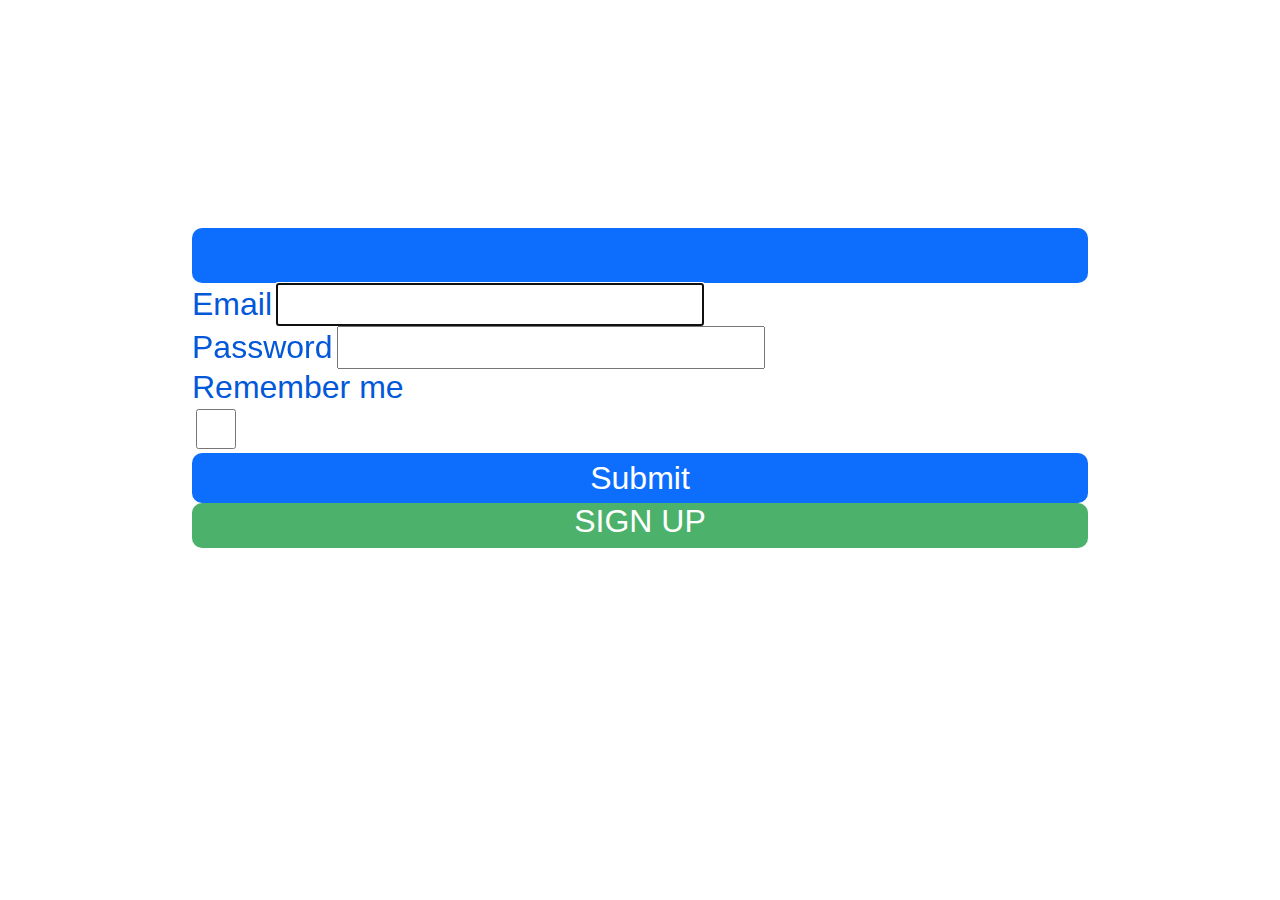
<file: log in sign up/html/index.html>
<!DOCTYPE html>
<html lang="en">

<head>
    <meta charset="UTF-8">
    <meta http-equiv="X-UA-Compatible" content="IE=edge">
    <meta name="viewport" content="width=device-width, initial-scale=1.0">
    <title>Document</title>
    <link href="https://cdn.jsdelivr.net/npm/bootstrap@5.3.0-alpha3/dist/css/bootstrap.min.css" rel="stylesheet"
        integrity="sha384-KK94CHFLLe+nY2dmCWGMq91rCGa5gtU4mk92HdvYe+M/SXH301p5ILy+dN9+nJOZ" crossorigin="anonymous">
    <link rel="stylesheet" href="../css/home.css">
    <link rel="stylesheet" href="../css/mediaQueryAndAnimation.css">
    <link rel="preconnect" href="https://fonts.googleapis.com">
<link rel="preconnect" href="https://fonts.gstatic.com" crossorigin>
<link href="https://fonts.googleapis.com/css2?family=Cabin:ital,wght@1,700&display=swap" rel="stylesheet">
</head>

<body>

    <div class="d-flex justify-content-evenly main-container">

        <form action="post" class="needs-validation" id="sign-in">

            <div class="sign-in-container">
                <h1 class="sign-in">SIGN IN</h1>
            </div>

            <div class="mb-3 small-media">
                <label for="" class="form-label">Email</label>
                <input type="email" class="form-control" required autofocus>
            </div>

            <div class="mb-3 small-media">
                <label for="" class="form-label">Password</label>
                <input type="password" class="form-control" required>
            </div>


            <div class="remember-me mb-3 small-media d-flex justify-content-evenly">
                <div class="col">Remember me</div>
                <input type="checkbox" id="check" class="m-2">
            </div>
            <div class="mb-3 small-media d-grid justify-content-center">
                <input type="submit" class="form-control">
            </div>
            <div class="mb-3 small-media d-grid justify-content-center">
                <div class="sign-in-up">SIGN UP</div>
            </div>
        </form>


        <form action="post" class="needs-validation move-down" id="sign-up">

            <div class="sign-up-container">
                <h1 class="sign-in">SIGN UP</h1>
            </div>

            <div class="mb-3 small-media">
                <label for="" class="form-label">User Name</label>
                <input type="text" class="form-control" required>
            </div>


            <div class="mb-3 small-media">
                <label for="" class="form-label">Email</label>
                <input type="email" class="form-control" required>
            </div>

            <div class="mb-3 small-media">
                <label for="" class="form-label">Password</label>
                <input type="password" class="form-control" required>
            </div>

            
            <div class="mb-3 small-media d-grid justify-content-center">
                <input type="submit" class="form-control">
            </div>
            <div class="mb-3 small-media d-grid justify-content-center">
                <div class="sign-in-up">SIGN UP</div>
            </div>
        </form>
    </div>


    <div class="floating-circle up"></div>


</body>


<script src="https://cdn.jsdelivr.net/npm/bootstrap@5.3.0-alpha3/dist/js/bootstrap.bundle.min.js"
    integrity="sha384-ENjdO4Dr2bkBIFxQpeoTz1HIcje39Wm4jDKdf19U8gI4ddQ3GYNS7NTKfAdVQSZe" crossorigin="anonymous">
    </script>
<script src="https://cdnjs.cloudflare.com/ajax/libs/jquery/3.6.4/jquery.min.js"></script>
<script src="../js/transition.js"></script>

</html>
</file>
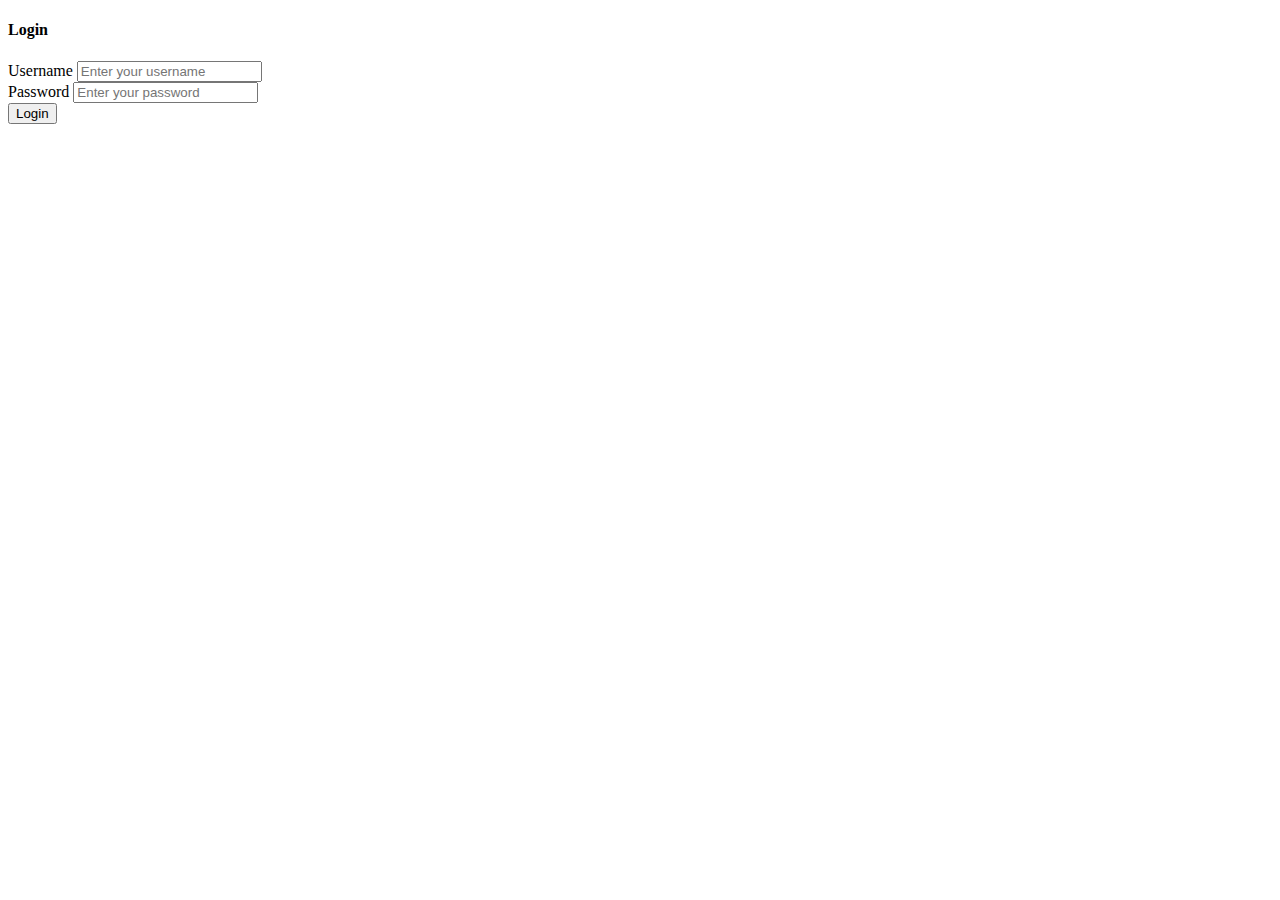
<file: log in sign up/html/new.html>
<!DOCTYPE html>
<html lang="en">
<head>
	<meta charset="UTF-8">
	<meta name="viewport" content="width=device-width, initial-scale=1.0">
	<title>Login Page</title>
	<link href="https://cdn.jsdelivr.net/npm/bootstrap@5.3.0-alpha3/dist/css/bootstrap.min.css" rel="stylesheet"
        integrity="sha384-KK94CHFLLe+nY2dmCWGMq91rCGa5gtU4mk92HdvYe+M/SXH301p5ILy+dN9+nJOZ" crossorigin="anonymous">
</head>
<body>

	<div class="container mt-5">
		<div class="row justify-content-center">
			<div class="col-md-6">
				<div class="card">
					<div class="card-header bg-primary text-white">
						<h4>Login</h4>
					</div>
					<div class="card-body">
						<form>
							<div class="mb-3">
								<label for="username" class="form-label">Username</label>
								<input type="text" class="form-control" id="username" placeholder="Enter your username">
							</div>
							<div class="mb-3">
								<label for="password" class="form-label">Password</label>
								<input type="password" class="form-control" id="password" placeholder="Enter your password">
							</div>
							<div class="d-grid">
								<button type="submit" class="btn btn-primary">Login</button>
							</div>
						</form>
					</div>
				</div>
			</div>
		</div>
	</div>
	
    <script src="https://cdn.jsdelivr.net/npm/bootstrap@5.3.0-alpha3/dist/js/bootstrap.bundle.min.js"
    integrity="sha384-ENjdO4Dr2bkBIFxQpeoTz1HIcje39Wm4jDKdf19U8gI4ddQ3GYNS7NTKfAdVQSZe" crossorigin="anonymous">
    </script>
<script src="https://cdnjs.cloudflare.com/ajax/libs/jquery/3.6.4/jquery.min.js"></script></body>
</html>
</file>
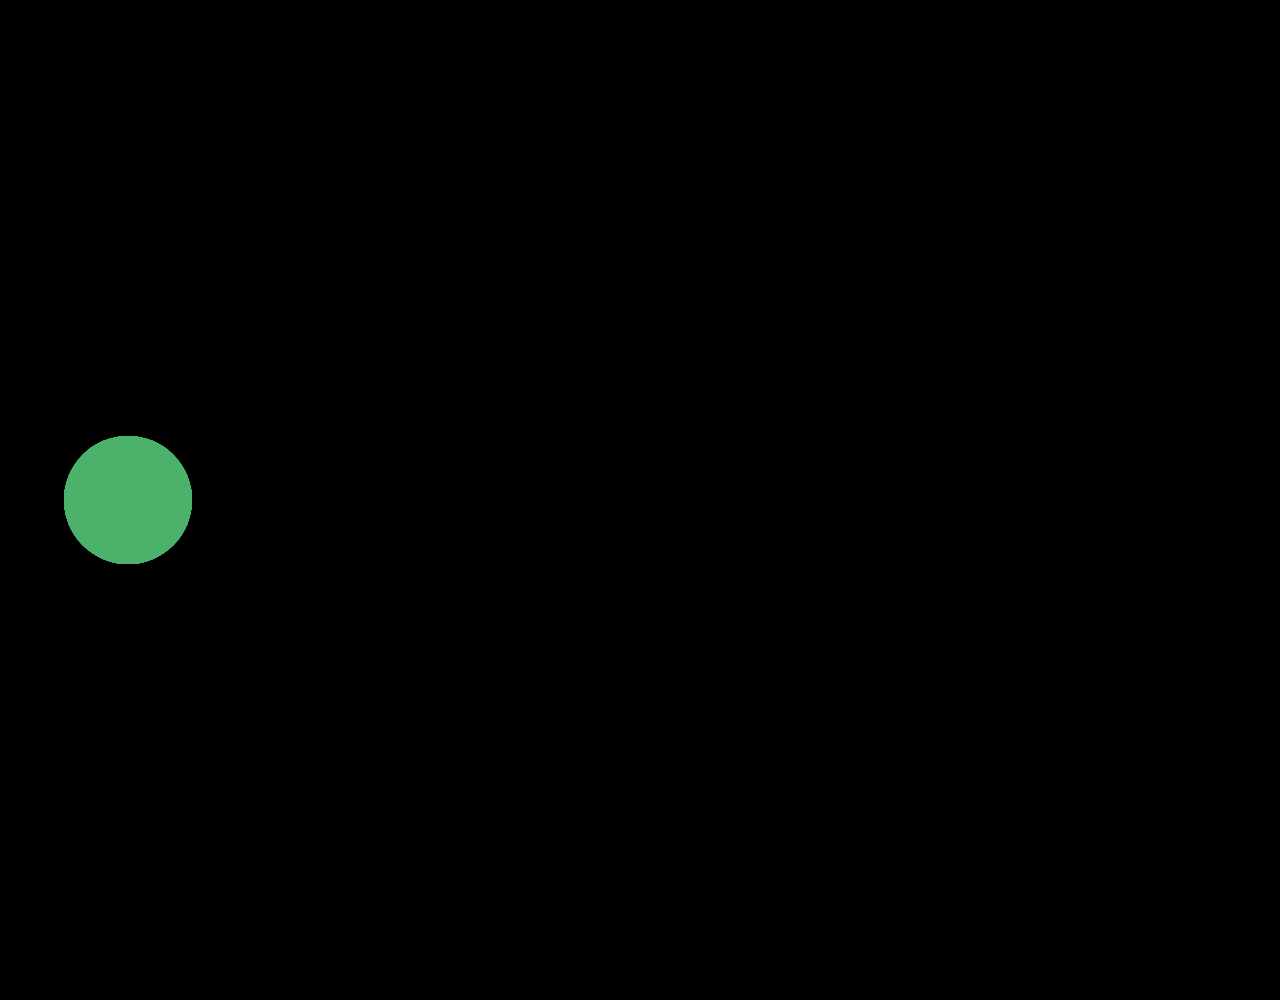
<file: log in sign up/html/opening.html>
<!DOCTYPE html>
<html lang="en">

<head>
    <meta charset="UTF-8">
    <meta http-equiv="X-UA-Compatible" content="IE=edge">
    <meta name="viewport" content="width=device-width, initial-scale=1.0">
    <link rel="stylesheet" href="../css/opening.css">
    <title>Document</title>
</head>

<body>
    <div class="content">
        <div class="loader">
            <div class="element"></div>
            <div class="element"></div>
            <div class="element"></div>
            <div class="element"></div>
            <div class="element"></div>
            <div class="element"></div>
            <div class="element"></div>
            <div class="element"></div>
            <div class="element"></div>
            <div class="element"></div>
        </div>
    </div>
</body>

</html>
</file>
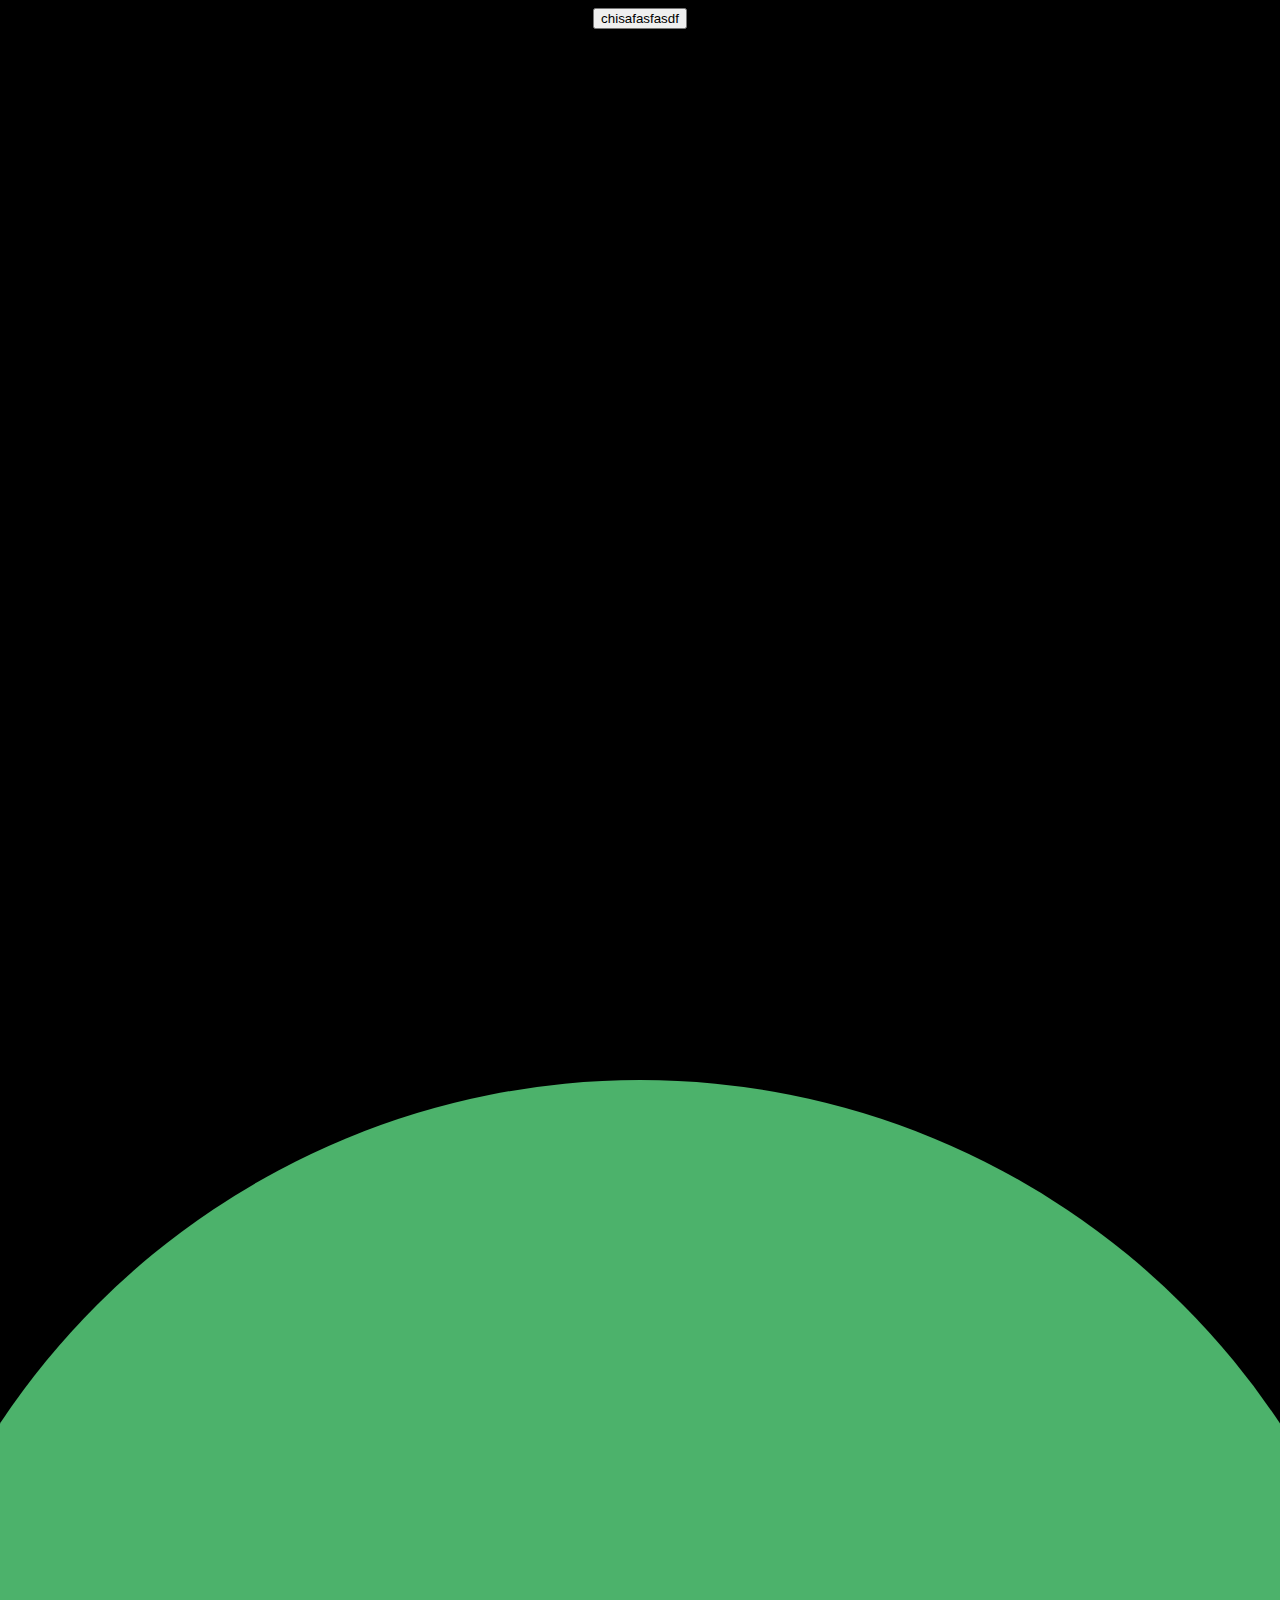
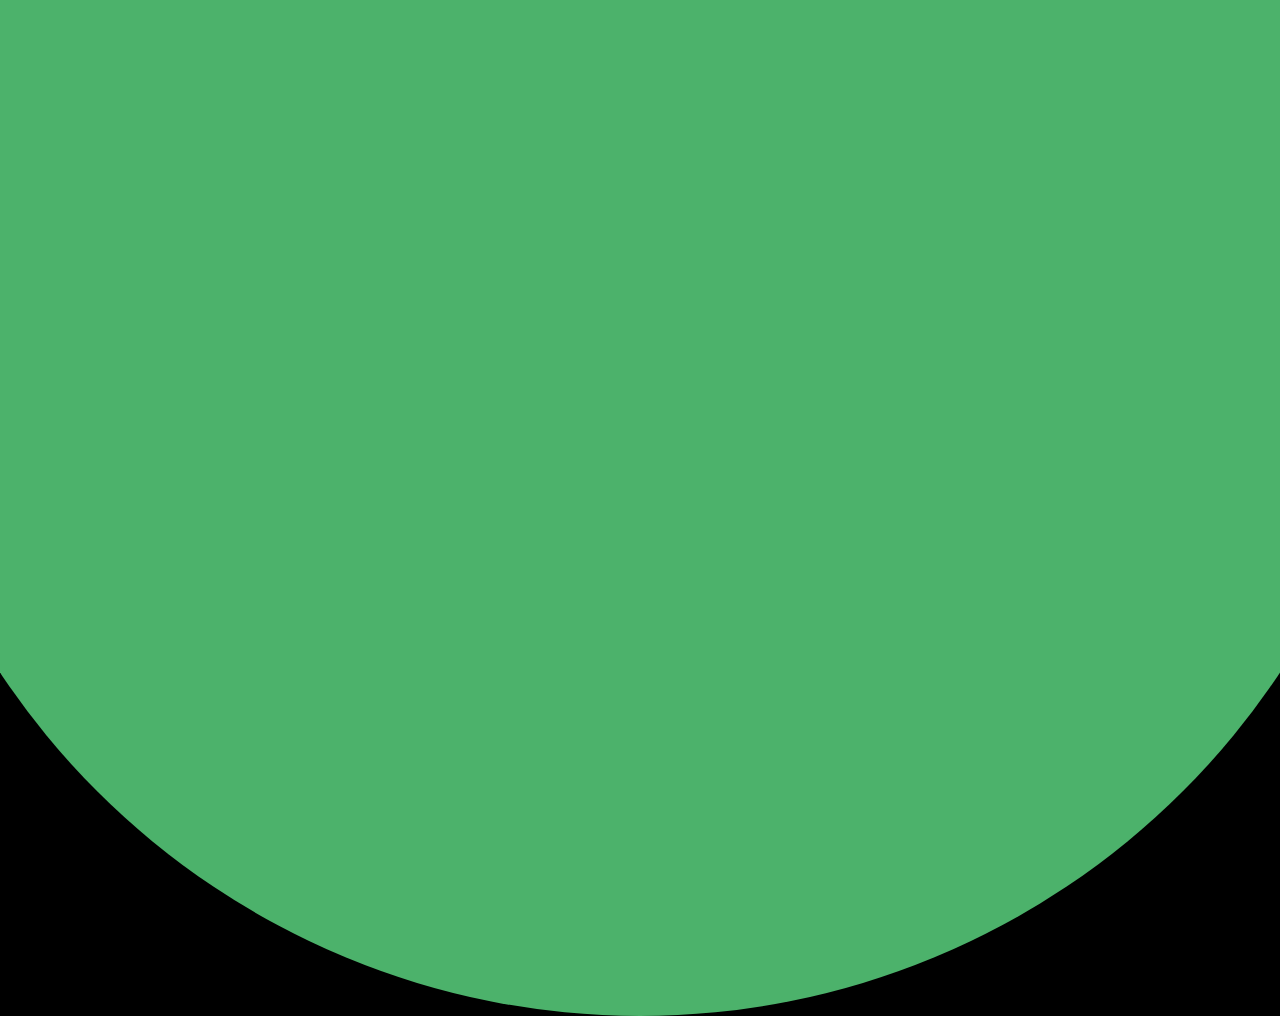
<file: log in sign up/html/transition.html>
<!DOCTYPE html>
<html lang="en">
<head>
    <meta charset="UTF-8">
    <meta http-equiv="X-UA-Compatible" content="IE=edge">
    <meta name="viewport" content="width=device-width, initial-scale=1.0">
    <link rel="stylesheet" href="../css/tansition.css">
    <title>Document</title>
</head>
<body>
    <div class="floating-circle"></div>
    <!--<div class="floating-circle"></div> -->
    <button> chisafasfasdf</button>
</body>

<script src="https://cdnjs.cloudflare.com/ajax/libs/jquery/3.6.4/jquery.min.js">
</script>
</html>

<script>
    $('button').click(function (e) { 
        $('.floating-circle').css('top','44vh');
    });
</script>
</file>
<file: log in sign up/css/home.css>
body {
    overflow-x: hidden;
    position: relative;
    display: flex;
    flex-direction: column;
    justify-content: start;
    align-items: center;
    background-color: rgb(42, 78, 53);
    /* background-color: rgb(42, 78, 53); */
    height: fit-content;
    overflow-y: hidden;
    transition: background-color 0.4s;
}

* {
    user-select: none;
    font-family: 'Roboto', sans-serif;
    transition: all 0.9s;
    text-justify: inter-word;
}

.floating-circle {
    position: absolute;
    /* background: white; */
    background: rgb(76, 178, 107);
    width: 120vw;
    height: 120vw;
    border-radius: 50%;
    transition-property: top bottom;
    transition-duration: 3s;
    z-index: 999;
}

.up {
    top: -230.5vh;
    /* top: -188.5vh; */
}

.down {
    /* top: 44vh; */
    top: 80vh;
}

.sign-in-up {
    width: 35vw;
    height: 45px;
    background-color: white;
    color: rgb(255, 255, 255);
    border-radius: 10px;
    text-align: center;
    background-color: rgb(76, 178, 107);
    font-size: 2rem;
    transition: all 1.5s;
}
.sign-in-container{
    margin: auto;
    width: 35vw;
    height: 55px;
    color: rgb(255, 255, 255);
    border-radius: 10px;
    text-align: center;
    font-size: 2rem;
}

.sign-up-container{
    margin: auto;
    width: 35vw;
    height: 55px;
    color: rgb(255, 255, 255);
    border-radius: 10px;
    text-align: center;
    font-size: 2rem;
}


.sign-in-up:hover {
    background-color: rgb(7, 117, 40);
    color: white;
}

.main-container {
    padding: 40px;
    margin-top: 20vh;
    /* background-color: aqua; */
}

.sign-in {
    color: white;
    text-align: center;
}

.sign-in-container {
    display: flex;
    justify-content: center;
}


#check {
    width: 40px;
    height: 40px;
}

.form-label {
    color: white;
    font-size: 2em;
}

.col {
    color: white;
    font-size: 2em;
}


input[type=submit]:hover {
    background: #0258d8;
    color: white;
}

input[type=submit] {
    width: 35vw;
    outline: none;
    height: 50px;
    border: 0ch;
    background-color: white;
    color: rgb(255, 255, 255);
    border-radius: 10px;
    text-align: center;
    background-color: #0d6efd;
    font-size: 2rem;
    transition: all 0.9s;
}


#sign-up {
    display: none;
}


.needs-validation {
    animation-fill-mode: forwards;
    width: 35vw;
}



.z-index-style {
    z-index: -132323 !important;
}


.form-control{
    height: fit-content;
    font-size: 2rem;
}
</file>
<file: log in sign up/css/mediaQueryAndAnimation.css>
@media screen and (max-height: 1005px) {

    body {
        overflow-y: scroll;
        background-color: rgb(76, 178, 107);
        transition: background-color 0.4s;
    }

    .floating-circle {
        top: -300vh;
    }

    .main-container {
        transition: all 1s;
    }

    
}
@media screen and (max-width: 1920px) {
    body{
        background-color: white;
    }
    .floating-circle{
        opacity: 0;
    }
    .sign-in-container, .sign-up-container{
        background-color: #0d6efd;
    }
    .sign-in-container,
    .form-control,
    .form-label,
    .col {
        color: #0258d8;
    }
    .needs-validation ,.sign-in-container , .sign-up-container,.sign-in-up, input[type=submit] {
        width: 70vw;
    }
    
}

@media screen and (max-width: 900px) {

    
    .small-media {
        transition: all 2s;
        display: flex;
        flex-direction: column;
        align-items: center;
        justify-content: center;
        font-size: 0.9rem;
    }

    *{
        font-family: monospace;
    }
    .remember-me{
        flex-direction: row-reverse;
        /* in bootstrap it the class is flex-row-reverse we can add flex-direction class in js */
    }

    /* .form-control {
        transition: all 2s;
        max-width: 500px;
    } */


    /* .new-btn {
        width: 100%;
    } */
}





/*
    animation
*/



.move-up {
    animation-name: moveUp;
    animation-duration: 1.5s;
    animation-timing-function: ease-in-out;
    animation-fill-mode: forwards;
    animation-iteration-count: 1;
    transition-property: all;
}

@keyframes moveUp {
    0% {
        transform: translateY(0vh);
    }

    100% {
        transform: translateY(-150vh);
    }
}


.move-down {
    animation-name: moveDown;
    animation-duration: 1.5s;
    animation-timing-function: ease-in-out;
    animation-fill-mode: forwards;
    animation-iteration-count: 1;
}

@keyframes moveDown {
    0% {
        transform: translateY(0vh);
    }

    100% {
        transform: translateY(250vh);
    }
}


.return-original {
    animation-name: returnOriginal;
    animation-duration: 1.5s;
    animation-timing-function: ease-in-out;
    animation-fill-mode: forwards;
    animation-iteration-count: 1;
}

@keyframes returnOriginal {
    0% {
        transform: translateY(250vh);
    }

    100% {
        transform: translateY(0vh);
    }
}


.return-original-down {
    animation-name: returnOriginalDown;
    animation-duration: 1.5s;
    animation-timing-function: ease-in-out;
    animation-fill-mode: forwards;
    animation-iteration-count: 1;
}

@keyframes returnOriginalDown {
    0% {
        transform: translateY(-150vh);
    }

    100% {
        transform: translateY(0vh);
    }
}
</file>
<file: log in sign up/css/opening.css>
body{
    padding: 0px;
    margin: 0px;
    overflow: hidden;
    display: flex;
    justify-content: center;
    background-color: black;
}

.loader{
    display: flex;
    justify-content: start;
    align-items: center;
    width: 100vw;
    height: 100vh;
    background-color: black;
    margin-top: 50px;
    margin-bottom: 50px;
}
.element{
    position: absolute;
    width: 10vw;
    height: 10vw;
    border-radius: 50%;
    background-color: black;
    transition: all;
    animation: move 2.5s ease-in-out infinite;
    background-color: rgb(76, 178, 107);
}

.loader div:nth-child(1){
    /* background-color: sienna; */
    animation-delay: 0.25s;
}

.loader div:nth-child(2){
    /* background-color: navy; */
    animation-delay: 0.5s;
}

.loader div:nth-child(3){
    /* background-color: gray; */
    animation-delay: 0.75s;
}


.loader div:nth-child(4){
    /* background-color: orange; */
    animation-delay: 1s;
}

.loader div:nth-child(5){
    /* background-color: pink; */
    animation-delay: 1.25s;
}


.loader div:nth-child(6){
    /* background-color: white; */
    animation-delay: 1.5s;
}

.loader div:nth-child(7){
    /* background-color: yellow; */
    animation-delay: 1.75s;
}
.loader div:nth-child(8){
    /* background-color: blue; */
    animation-delay: 2s;
}
.loader div:nth-child(9){
    /* background-color: green; */
    animation-delay: 2.25s;
}
.loader div:nth-child(10){
    /* background-color: red; */
    animation-delay: 2.50s;
}


@keyframes move {
    0%, 100%{
        transform: translate(0);
    }
    10% {
        transform: translate(15vw);
    }
    20% {
        transform: translate(30vw);
    }
    30% {
        transform: translate(45vw);
    }
    40% {
        transform: translate(60vw);
    }
    50% {
        transform: translate(75vw);
    }
    
    60%{
        transform: translate(75vw,40vh);
    }
    70%{
        transform: translate(45vw,40vh);
    }
    80%{
        transform: translate(30vw,40vh);
    }
    90%{
        transform: translate(0vw,40vh);
    }
}

.content{
    display: flex;
    justify-content: center;
    width: 90vw;
}
</file>
<file: log in sign up/css/tansition.css>
body{
    background-color: black;
    overflow-y: hidden;
    overflow-x: hidden;
    max-height: 500px;
    display: flex;
    flex-direction: column;
    justify-content: center;
    align-items: center;
}

.floating-circle {
    position: absolute;
    background: rgb(76, 178, 107);
    width: 120vw;
    height: 120vw;
    border-radius: 50%;
    top: 120vh;
    transition-property: top bottom;
    transition-duration: 1.5s;
    z-index: -1;
}
</file>
